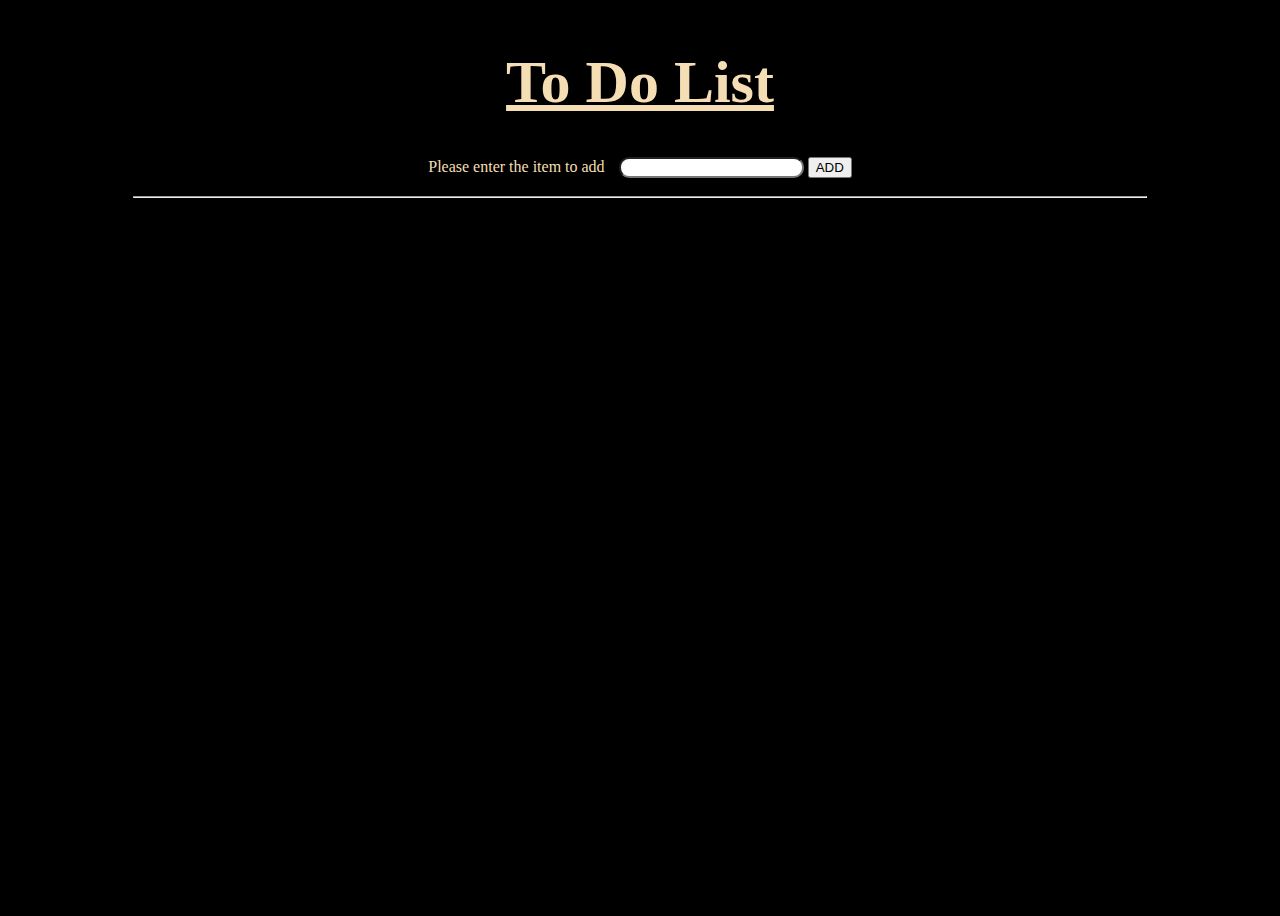
<file: index.html>
<!DOCTYPE html>
<html lang="en">

<head>
    <meta charset="UTF-8">
    <meta http-equiv="X-UA-Compatible" content="IE=edge">
    <meta name="viewport" content="width=device-width, initial-scale=1.0">
    <link href="https://cdn.jsdelivr.net/npm/bootstrap@5.2.0-beta1/dist/css/bootstrap.min.css" rel="stylesheet"
        integrity="sha384-0evHe/X+R7YkIZDRvuzKMRqM+OrBnVFBL6DOitfPri4tjfHxaWutUpFmBp4vmVor" crossorigin="anonymous">
    <link rel="stylesheet" href="style.css">

    <title>TodoListbyVibhor</title>
</head>

<body>

    <section class="inputSec">
        <h1><u> To Do List</u></h1>

        <div>Please enter the item to add <input class="myinput" type="text"> <button
                class="btn btn-primary rounded-pill" type="submit">ADD</button></div>

    </section>
    <br>
    <hr>
    <section class="listSec">
        <ul>
            <!-- <li class="task">First
                <button class="btn btn-danger delete">X</button>
            </li> -->
        </ul>
    </section>

    <script src="https://cdn.jsdelivr.net/npm/bootstrap@5.2.0-beta1/dist/js/bootstrap.bundle.min.js"
        integrity="sha384-pprn3073KE6tl6bjs2QrFaJGz5/SUsLqktiwsUTF55Jfv3qYSDhgCecCxMW52nD2"
        crossorigin="anonymous"></script>
    <script src="/myscript.js"></script>
</body>

</html>
</file>
<file: style.css>
body {
    height: 100vh;
    /* Created with https://www.css-gradient.com */
    background: black;
    color: wheat;
}

.task {
    background: #237EE2;
    background: -webkit-linear-gradient(top left, #237EE2, #ADCBCE);
    background: -moz-linear-gradient(top left, #237EE2, #ADCBCE);
    background: linear-gradient(to bottom right, #237EE2, #ADCBCE);
    color: black;
    margin-top: 10px;
    margin-right: 10px;
    border: 1px white solid;
    display: flex;
    align-items: center;
    justify-content: space-between;
    border-radius: 15px;
    font-size: 20px;

}

.task>div>input {
    margin-right: 12px;
}

.task>button {
    width: 80px;
    height: 30px;
    margin-top: 5px;
    margin-bottom: 5px;
    padding: 2px;
    color: black;
}

.inputSec>button {
    height: 30px;
    margin-top: 5px;
    margin-bottom: 5px;
    padding: 2px;
    margin-left: 10px;
}

.myinput {
    border-radius: 10px;
    margin-left: 10px;
}

.inputSec {
    display: flex;
    flex-direction: column;
    justify-content: center;
    align-items: center;
}

h1 {
    font-size: 60px;
}

hr {
    margin: auto;
    width: 80%;
}
</file>
